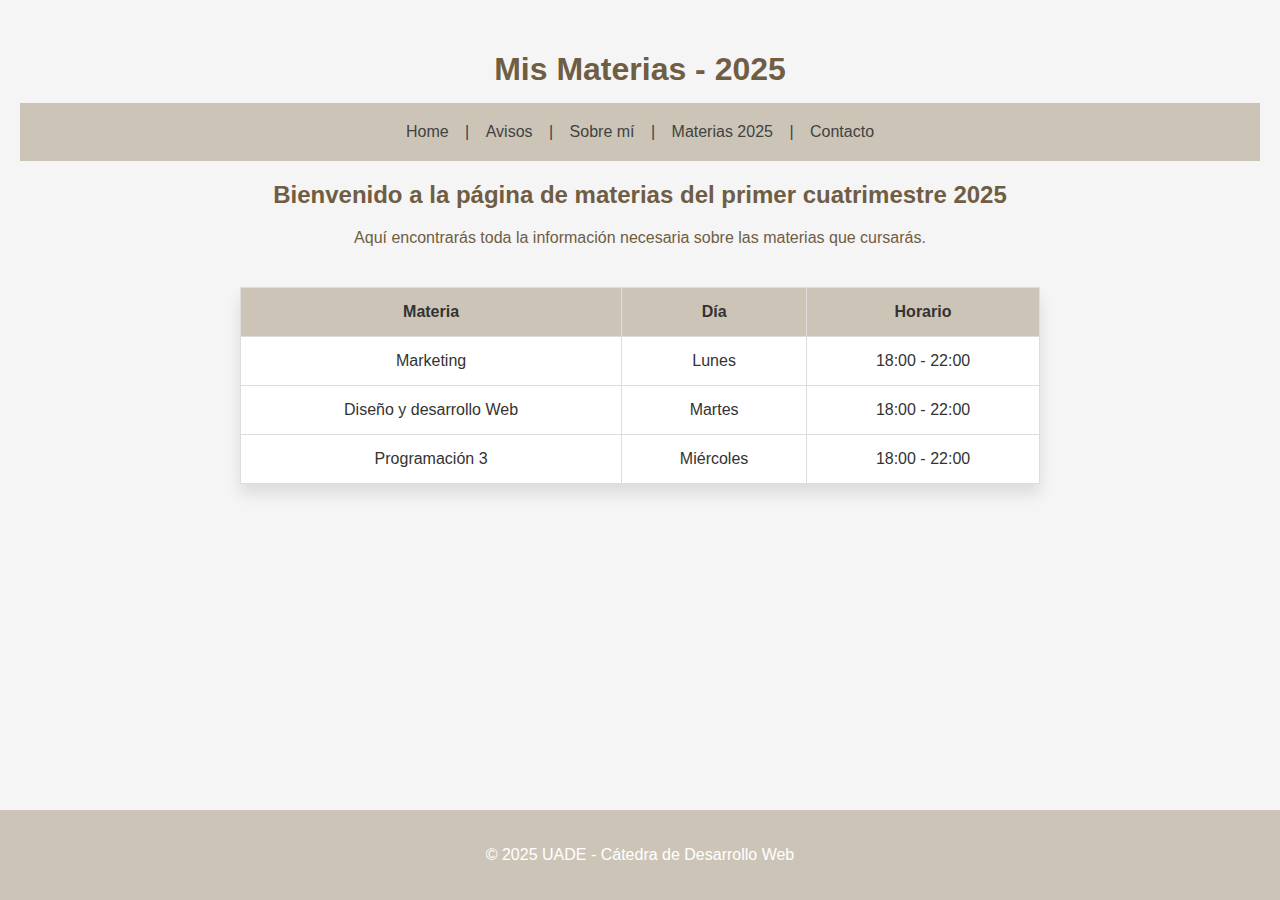
<file: index.html>
<!DOCTYPE html>
<html lang="es">
<head>
  <meta charset="UTF-8" />
  <meta name="viewport" content="width=device-width, initial-scale=1.0" />
  <title>Home</title>
  <link rel="stylesheet" href="style.css" />
</head>
<body>
    <div class="container">
        <div class="content">
            <header>
                <h1>Mis Materias - 2025</h1>
            </header>
            <section class="menu">
                <nav>
                    <a href="index.html">Home</a> |
                    <a href="avisos.html">Avisos</a> |
                    <a href="sobremi.html">Sobre mí</a> |
                    <a href="materias.html">Materias 2025</a> |
                    <a href="contacto.html">Contacto</a>
                </nav>
            </section>

            <section class="hero">
                <h2>Bienvenido a la página de materias del primer cuatrimestre 2025 </h2>
                <p>Aquí encontrarás toda la información necesaria sobre las materias que cursarás.</p>
            </section>

            <table class="tabla-materias">
                <tr>
                <th>Materia</th>
                <th>Día</th>
                <th>Horario</th>
                </tr>
                <tr>
                <td>Marketing</td>
                <td>Lunes</td>
                <td>18:00 - 22:00</td>
                </tr>
                <tr>
                <td>Diseño y desarrollo Web</td>
                <td>Martes</td>
                <td>18:00 - 22:00</td>
                </tr>
                <tr>
                <td>Programación 3</td>
                <td>Miércoles</td>
                <td>18:00 - 22:00</td>
                </tr>
            </table>
        </div>

        <footer>
            <p>&copy; 2025 UADE - Cátedra de Desarrollo Web</p>
        </footer>
    </div>
</body>

</html>
</file>
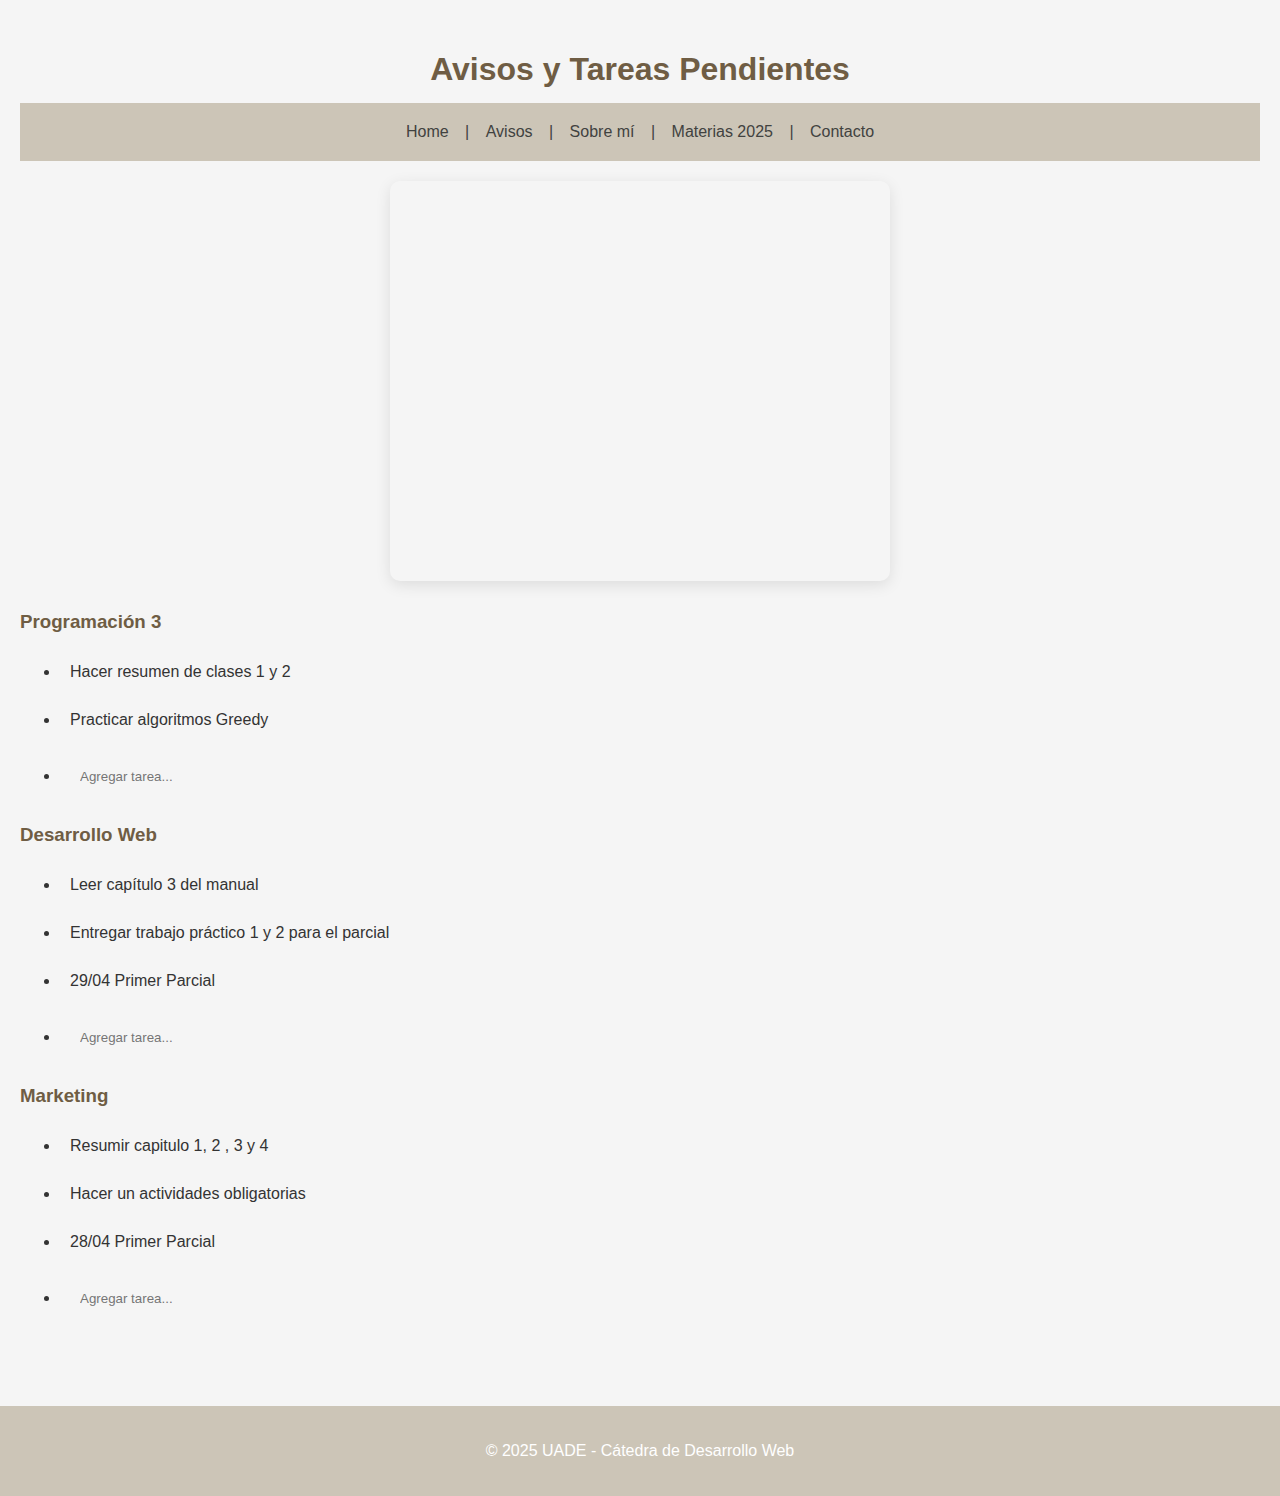
<file: avisos.html>
<!DOCTYPE html>
<html lang="es">
<head>
  <meta charset="UTF-8">
  <meta name="viewport" content="width=device-width, initial-scale=1.0" />
  <title>Avisos</title>
  <link rel="stylesheet" href="style.css" />
</head>

<body>
    <div class="container">
        <div class="content">
            <header>
                <h1>Avisos y Tareas Pendientes</h1>
            </header>
            <section class="menu">
                <nav>
                    <a href="index.html">Home</a> |
                    <a href="avisos.html">Avisos</a> |
                    <a href="sobremi.html">Sobre mí</a> |
                    <a href="materias.html">Materias 2025</a> |
                    <a href="contacto.html">Contacto</a>
                </nav>
            </section>

            <div class="calendario-container">
                <iframe src="https://calendar.google.com/calendar/embed?height=600&wkst=1&ctz=America%2FArgentina%2FBuenos_Aires&showPrint=0&showTz=0&showNav=0&showTabs=0&showCalendars=0&showTitle=0&src=Mjk5OTg5YTU0ZjQ2Y2JlYWI0NDBmMGY0ZjVhYmMyNDliMmRmMWM0NmI5MTA4MjVkMTg2OGM2NTgyYTkyMzgyNEBncm91cC5jYWxlbmRhci5nb29nbGUuY29t&color=%23D81B60" frameborder="0"></iframe>
            </div>

            <div>
                <h3 class="task-title">Programación 3</h3>
                    <ul>
                        <li>Hacer resumen de clases 1 y 2</li>
                        <li>Practicar algoritmos Greedy</li>
                        <li><input type="text" id="task-input" placeholder="Agregar tarea..." /></li>
                    </ul>
                <h3 class="task-title">Desarrollo Web</h3>
                    <ul>
                        <li>Leer capítulo 3 del manual</li>
                        <li>Entregar trabajo práctico 1 y 2 para el parcial</li>
                        <li>29/04 Primer Parcial</li>
                        <li><input type="text" id="task-input" placeholder="Agregar tarea..." /></li>
                    </ul>
                <h3 class="task-title">Marketing</h3>
                    <ul>
                        <li>Resumir capitulo 1, 2 , 3 y 4</li>
                        <li>Hacer un actividades obligatorias</li>
                        <li>28/04 Primer Parcial</li>
                        <li><input type="text" id="task-input" placeholder="Agregar tarea..." /></li>
                    </ul>
            </div>
        </div>

        <footer>
            <p>&copy; 2025 UADE - Cátedra de Desarrollo Web</p>
        </footer>
    </div>
      

</body>

</html>
</file>
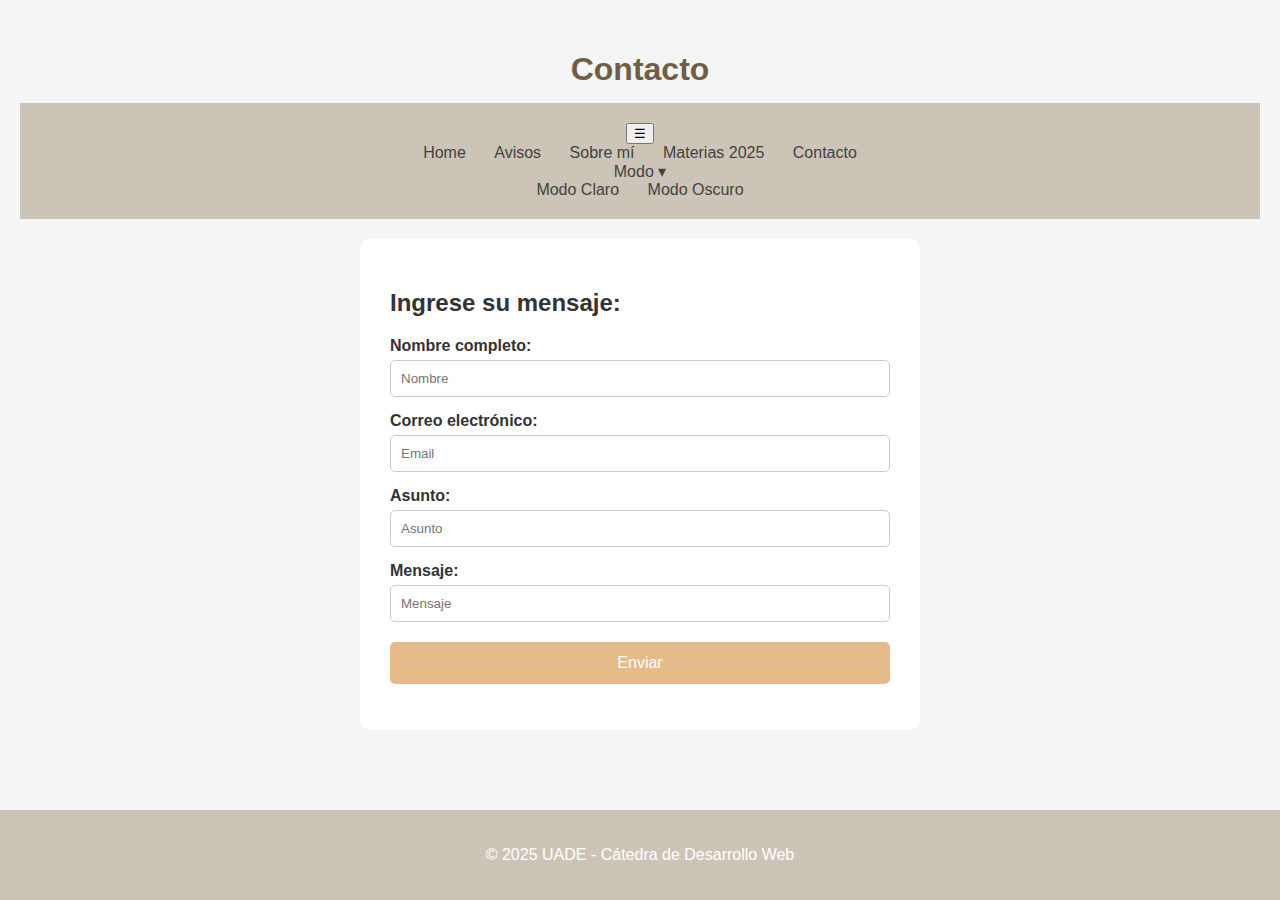
<file: contacto.html>
<!DOCTYPE html>
<html lang="es">
<head>
  <meta charset="UTF-8" />
  <meta name="viewport" content="width=device-width, initial-scale=1.0" />
  <title>Contacto</title>
  <link rel="stylesheet" href="style.css" />
</head>
<body>
      <div class="container">
          <div class="content">
              <header>
                  <h1>Contacto</h1>
              </header>
              <section class="menu">
                <nav>
                  <button class="menu-toggle" onclick="toggleMenu()">☰</button>
                  <div class="menu-links">
                    <a href="index.html">Home</a>
                    <a href="avisos.html">Avisos</a>
                    <a href="sobremi.html">Sobre mí</a>
                    <a href="materias.html">Materias 2025</a>
                    <a href="contacto.html">Contacto</a>
                    
                    <div class="modo-container">
                      <a href="#" onclick="toggleModoSubmenu()">Modo ▾</a>
                      <div class="modo-submenu">
                        <a href="#" onclick="setTheme('light')">Modo Claro</a>
                        <a href="#" onclick="setTheme('dark')">Modo Oscuro</a>
                    </div>
                  </div>
                </nav>
              </section>
            </section>

              <div class="formulario">

                  <section class="form-section">
                      <h2>Ingrese su mensaje:</h2>
                      <form>
                          <label for="nombre">Nombre completo:</label>
                          <input type="text" id="nombre" placeholder="Nombre">    
                          <label for="email">Correo electrónico:</label>
                          <input type="text" id="email" placeholder="Email">    
                          <label for="asunto">Asunto:</label>
                          <input type="text" id="asunto" placeholder="Asunto">
                          <label for="mensaje">Mensaje:</label>
                          <input type="text" id="mensaje" placeholder="Mensaje">    
                          <button onclick="mostrarMensaje(event)">Enviar</button>
                      </form>
                      <p id="mensajeConfirmacion"></p>
                  </section>
              </div>


          </div>

          <footer>
            <p>&copy; 2025 UADE - Cátedra de Desarrollo Web</p>
          </footer>
      </div>
      <script src="js/script.js"></script>
</body>
</html>
</file>
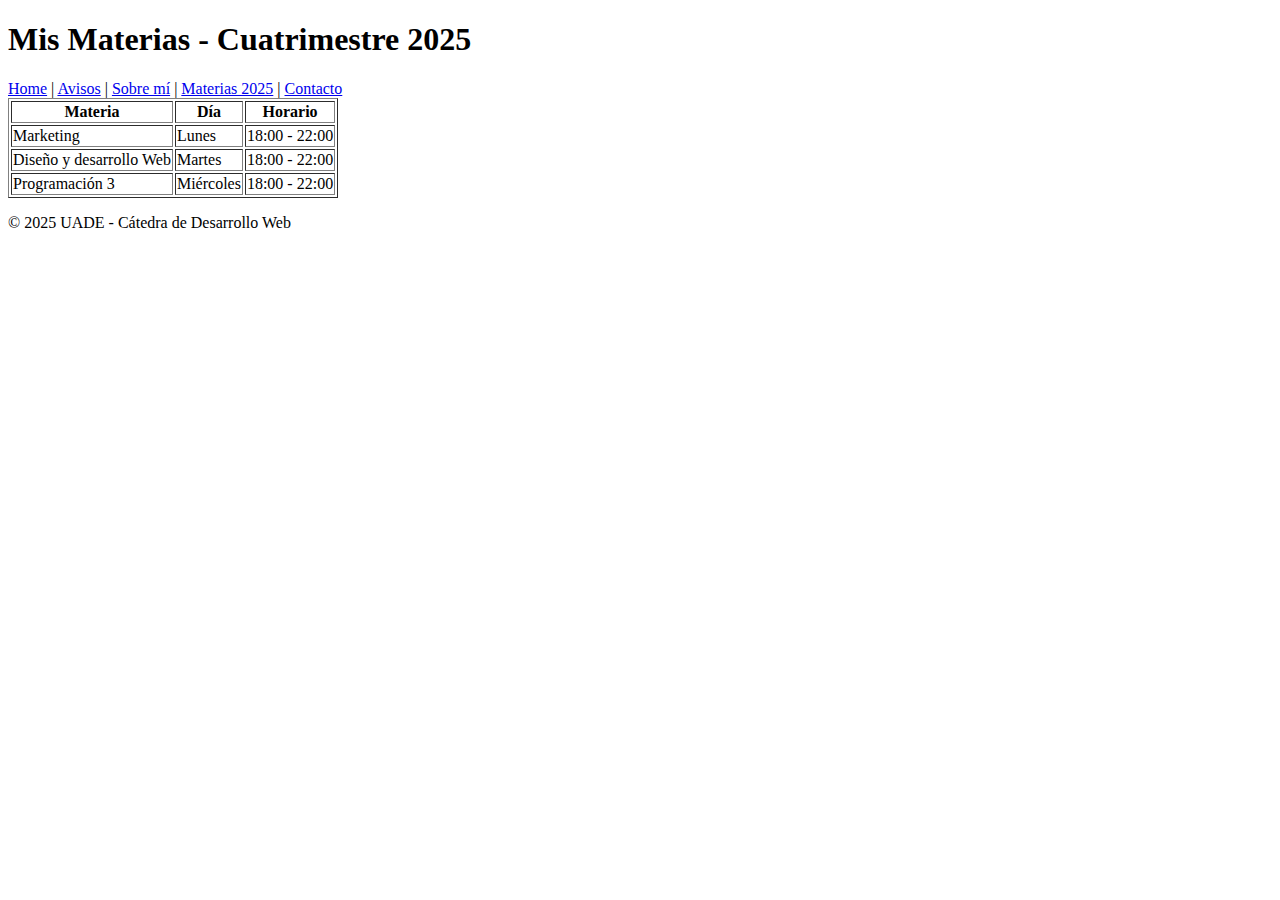
<file: desarrollo.html>
<!DOCTYPE html>
<html lang="es">
<head>
  <meta charset="UTF-8">
  <title>Home</title>
</head>
<body>
  <h1>Mis Materias - Cuatrimestre 2025</h1>
  <nav>
    <a href="index.html">Home</a> |
    <a href="avisos.html">Avisos</a> |
    <a href="sobremi.html">Sobre mí</a> |
    <a href="materias.html">Materias 2025</a> |
    <a href="contacto.html">Contacto</a>
  </nav>

  <table border="1">
    <tr>
      <th>Materia</th>
      <th>Día</th>
      <th>Horario</th>
    </tr>
    <tr>
      <td>Marketing</td>
      <td>Lunes</td>
      <td>18:00 - 22:00</td>
    </tr>
    <tr>
      <td>Diseño y desarrollo Web</td>
      <td>Martes</td>
      <td>18:00 - 22:00</td>
    </tr>
    <tr>
      <td>Programación 3</td>
      <td>Miércoles</td>
      <td>18:00 - 22:00</td>
    </tr>
  </table>
  <footer>
    <p>&copy; 2025 UADE - Cátedra de Desarrollo Web</p>
  </footer>
</body>

</html>
</file>
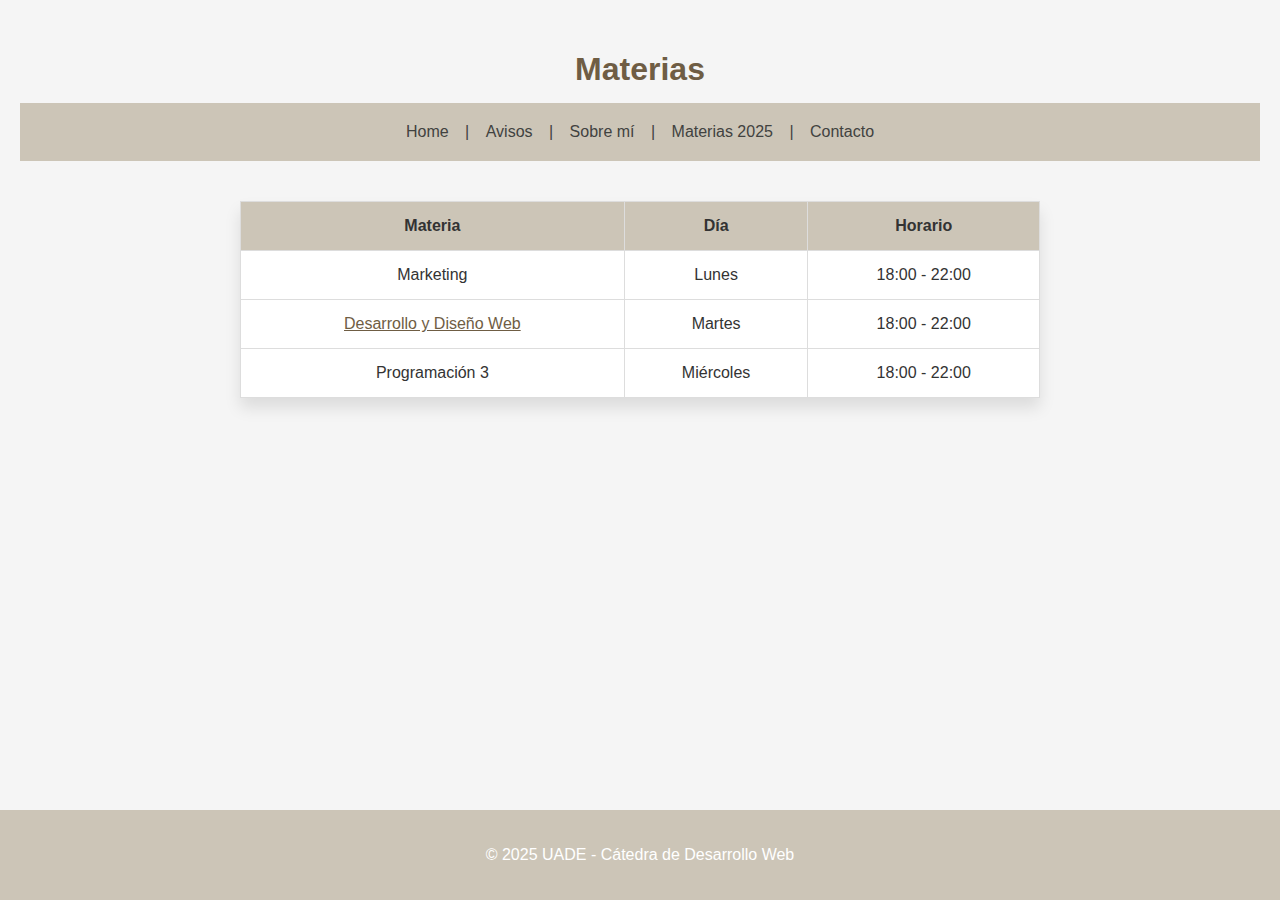
<file: materias.html>
<!DOCTYPE html>
<html lang="es">
<head>
  <meta charset="UTF-8">
  <meta name="viewport" content="width=device-width, initial-scale=1.0" />
  <title>Materias</title>
  <link rel="stylesheet" href="style.css" />
</head>

<body>
    <div class="container">
        <div class="content">
            <header>
                <h1>Materias</h1>
            </header>
            <section class="menu">
                <nav>
                    <a href="index.html">Home</a> |
                    <a href="avisos.html">Avisos</a> |
                    <a href="sobremi.html">Sobre mí</a> |
                    <a href="materias.html">Materias 2025</a> |
                    <a href="contacto.html">Contacto</a>
                </nav>
            </section>

            <table class="tabla-materias">
                <tr>
                <th>Materia</th>
                <th>Día</th>
                <th>Horario</th>
                </tr>
                <tr>
                <td>Marketing</td>
                <td>Lunes</td>
                <td>18:00 - 22:00</td>
                </tr>
                <tr>
                <td> <a href="https://mercedesbr.github.io/desarrolloweb.io/">Desarrollo y Diseño Web</a></td>
                <td>Martes</td>
                <td>18:00 - 22:00</td>
                </tr>
                <tr>
                <td>Programación 3</td>
                <td>Miércoles</td>
                <td>18:00 - 22:00</td>
                </tr>
            </table>
        </div>

        <footer>
            <p>&copy; 2025 UADE - Cátedra de Desarrollo Web</p>
        </footer>
    </div>
      

</body>
</file>
<file: style.css>
html, body {
  font-family: 'Open Sans', sans-serif;
  background-color: #f5f5f5;
  color: hsl(0, 0%, 20%);
  margin: 0;
  padding: 0;
  height: 100%;
}

/* Cabecera */
header {
  color: #6F5D44;
  padding: 10px;
  text-align: center;
}

header h1 {
  margin-bottom: 5px;
}


a {
  color: #6F5D44;
}

/* Contenedor principal */
.container {
  min-height: 100%;
  display: flex;
  flex-direction: column;

}

/* Contenido */
.content {
  flex-grow: 1;
  padding: 20px;
}

/* Hero */
.hero {
  color: #6F5D44;
  text-align: center;
  margin-bottom: 20px;
}

/* Menú */
.menu {
  text-align: center;
  background-color: #CCC5B7;
  color: #414240;
  padding: 20px;
  margin-bottom: 20px;
}
nav ul {
  list-style: none;
  display: flex;
  justify-content: center;
  gap: 15px;
  padding: 0;
}

nav a {
  color: #414240;
  text-decoration: none;
  padding: 8px 12px;
  border-radius: 5px;
}

nav a:hover {
  background-color: #E5BB89;
}

/* Tabla de materias */
.tabla-materias {
  width: 100%;
  max-width: 800px;
  margin: 40px auto;
  box-shadow: 0 10px 15px rgba(0, 0, 0, 0.1);
  border-collapse: collapse;
}

.tabla-materias th, .tabla-materias td {
  padding: 15px;
  text-align: center;
  font-size: 16px;
  border: 1px solid #ddd;
}

.tabla-materias th {
  background-color: #CCC5B7;
}

.tabla-materias tbody tr {
  background-color: white;
}

.tabla-materias tbody tr:hover {
  background-color: #E5BB89;
}

/* Calendario */
.calendario-container {
  display: flex;
  justify-content: center;
  align-items: center;
  margin-bottom: 30px;
}

iframe {
  width: 80%;
  max-width: 500px;
  height: 400px;
  border: none;
  border-radius: 10px;
  box-shadow: 0 4px 15px rgba(0,0,0,0.1);
}

/* Listas */
ul {
  list-style-type: disc;
  padding-left: 40px;
  margin: 20px 0;
  color: #333;
}

ul li {
  margin: 10px 0;
  padding: 10px;
  border-radius: 8px;
  transition: transform 0.3s ease;
}

ul li:hover {
  box-shadow: 0 4px 8px rgba(0, 0, 0, 0.1);
}

/* Lista de tareas */
.task-title {
  font-weight: bold;
  color: #6F5D44;
}

/* Input para tareas */
#task-input {
  width: 50%;
  border: none;
  background-color: #f5f5f5;
  padding: 10px;
}

/* Perfil */
.name {
  color: #6F5D44;
  font-size: 30px;
}

.perfil {
  display: flex;
  align-items: flex-start;
  gap: 20px;
  margin-bottom: 40px;
}

.foto-perfil {
  width: 400px;
  border-radius: 10px;
  margin: 30px;
}

.descripcion {
  flex: 1;
  padding: 10px;
}

/* Contacto */

.formulario {
  display: flex;
  flex-direction: column;
  align-items: center;
  justify-content: center;
  margin: 0 auto;
}
.form-section {
  background: white;
  padding: 30px;
  border-radius: 10px;
  width: 100%;
  max-width: 500px;

}

form label {
  display: block;
  margin-top: 15px;
  font-weight: bold;
}

form input{
  width: 100%;
  padding: 10px;
  margin-top: 5px;
  border-radius: 5px;
  border: 1px solid #ccc;
}
form button {
  margin-top: 20px;
  padding: 12px;
  width: 100%;
  background-color: #E5BB89;
  color: white;
  border: none;
  font-size: 16px;
  border-radius: 5px;
}

form input, button{
  box-sizing: border-box;
}

form button:hover {
  background-color: #dfa155;
}

/* Footer */
footer {
  text-align: center;
  padding: 20px;
  background-color: #CCC5B7;
  color: white;
  margin-top: 40px;
}

@media (max-width: 768px) {
  nav ul {
    flex-direction: column;
    align-items: center;
    gap: 10px;
  }
  
  ul {
    padding-left: 20px;
  }

  .content {
    padding: 15px;
  }

  .hero {
    padding: 10px;
  }

  .tabla-materias th, .tabla-materias td {
    padding: 10px;
    font-size: 14px;
  }

  #task-input {
    width: 90%;
  }

  .menu {
    padding: 15px;
  }
  .perfil {
    flex-direction: column;
    align-items: center;
    text-align: center;
  }

  .foto-perfil {
    width: 80%;
  }

  .form-section {
    padding: 50px;
  }
}
</file>
